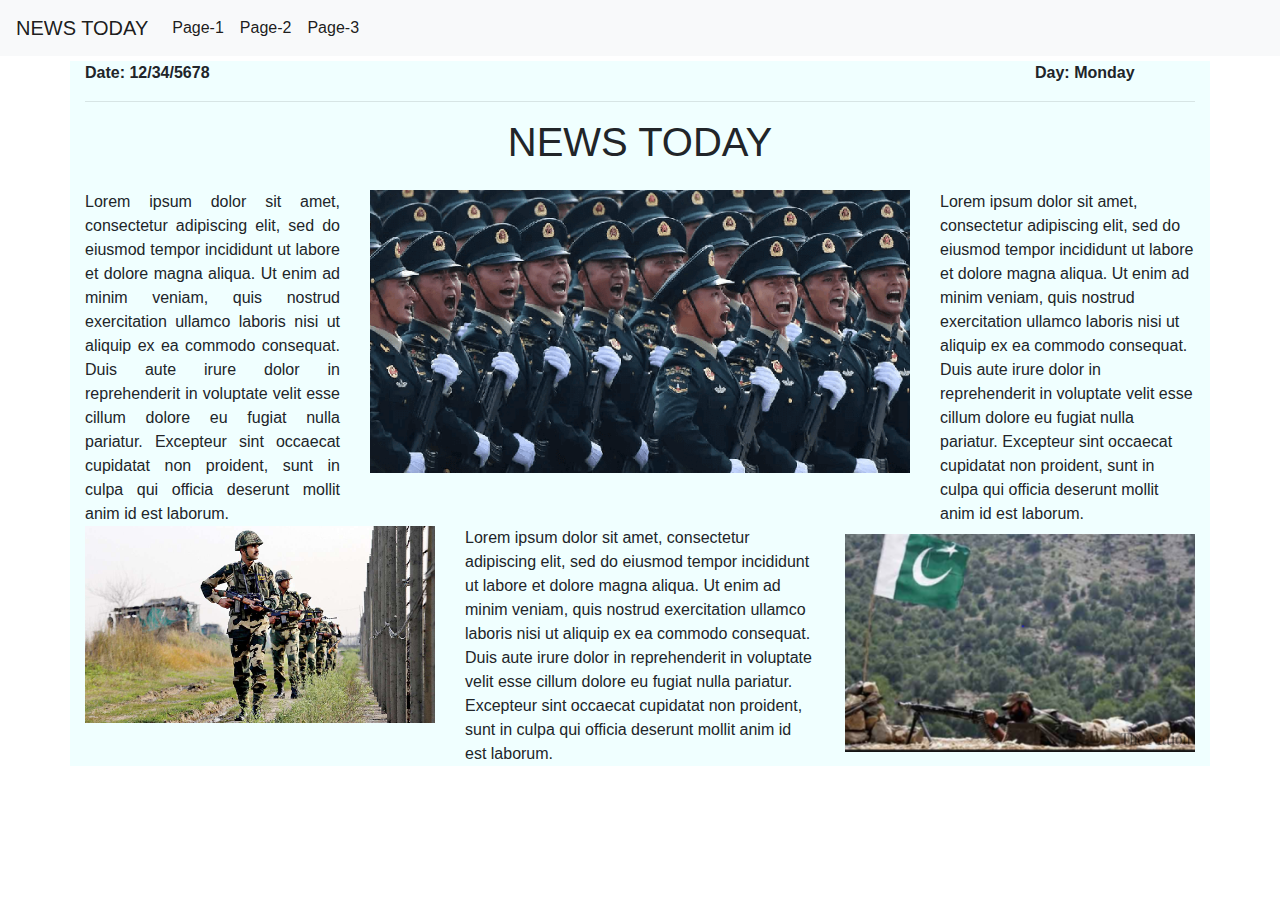
<file: index.html>
<!DOCTYPE html>
<html lang="en">
<head>
    <meta charset="UTF-8">
    <meta name="viewport" content="width=device-width, initial-scale=1.0">
    <title>Newspaper</title>
    <link rel="stylesheet" href="style.css"> 
    <link rel="stylesheet" href="https://stackpath.bootstrapcdn.com/bootstrap/4.5.2/css/bootstrap.min.css">
</head>
<body>
    <nav class="navbar navbar-expand-lg navbar-light bg-light">
        <a class="navbar-brand" href="#">NEWS TODAY</a>
        <button class="navbar-toggler" type="button" data-toggle="collapse" data-target="#navbarSupportedContent" aria-controls="navbarSupportedContent" aria-expanded="false" aria-label="Toggle navigation">
          <span class="navbar-toggler-icon"></span>
        </button>
      
        <div class="collapse navbar-collapse" id="navbarSupportedContent">
          <ul class="navbar-nav mr-auto">
            <li class="nav-item active">
              <a class="nav-link" href="#">Page-1 <span class="sr-only">(current)</span></a>
            </li>
            <li class="nav-item active">
                <a class="nav-link" href="page-2.html">Page-2 <span class="sr-only">(current)</span></a>
            </li>
            <li class="nav-item active">
                <a class="nav-link" href="page-3.html">Page-3 <span class="sr-only">(current)</span></a>
            </li>
        </div>
      </nav>


    <div class="my-style1 themed-grid-col container-md container">
        <div class="row">
            <div class="col-2"><b>Date: 12/34/5678</b></div>
            <div class="col"></div>
            <div class="col-2"><b>Day: Monday</b></div>
        </div> 
        <hr>
        <div class="row">
            <div class="col-12">
                <h1>NEWS TODAY</h1>
            </div>
        </div>
        <div class="row mt-3">
            <div class="col-3 text-justify">
                Lorem ipsum dolor sit amet, consectetur adipiscing elit, sed do eiusmod tempor incididunt ut labore et dolore magna aliqua. Ut enim ad minim veniam, quis nostrud exercitation ullamco laboris nisi ut aliquip ex ea commodo consequat. Duis aute irure dolor in reprehenderit in voluptate velit esse cillum dolore eu fugiat nulla pariatur. Excepteur sint occaecat cupidatat non proident, sunt in culpa qui officia deserunt mollit anim id est laborum.
            </div>
            <div class="col-6">
                <img class="img-fluid" src="img1.jpg" alt="news_1">
            </div>
            <div class="col-3">
                Lorem ipsum dolor sit amet, consectetur adipiscing elit, sed do eiusmod tempor incididunt ut labore et dolore magna aliqua. Ut enim ad minim veniam, quis nostrud exercitation ullamco laboris nisi ut aliquip ex ea commodo consequat. Duis aute irure dolor in reprehenderit in voluptate velit esse cillum dolore eu fugiat nulla pariatur. Excepteur sint occaecat cupidatat non proident, sunt in culpa qui officia deserunt mollit anim id est laborum.
            </div>
        </div>
        <div class="row">
            <div class="col-4">
                <img class="img-fluid" src="img2.jpg" alt="news_2">
            </div>
            <div class="col-4">Lorem ipsum dolor sit amet, consectetur adipiscing elit, sed do eiusmod tempor incididunt ut labore et dolore magna aliqua. Ut enim ad minim veniam, quis nostrud exercitation ullamco laboris nisi ut aliquip ex ea commodo consequat. Duis aute irure dolor in reprehenderit in voluptate velit esse cillum dolore eu fugiat nulla pariatur. Excepteur sint occaecat cupidatat non proident, sunt in culpa qui officia deserunt mollit anim id est laborum.</div>
            <div class="col-4 mt-2">
                <img class="img-fluid" src="img3.jpg" alt="news_3">
            </div>
        </div>
    </div>
    
    
</body>
</html>
</file>
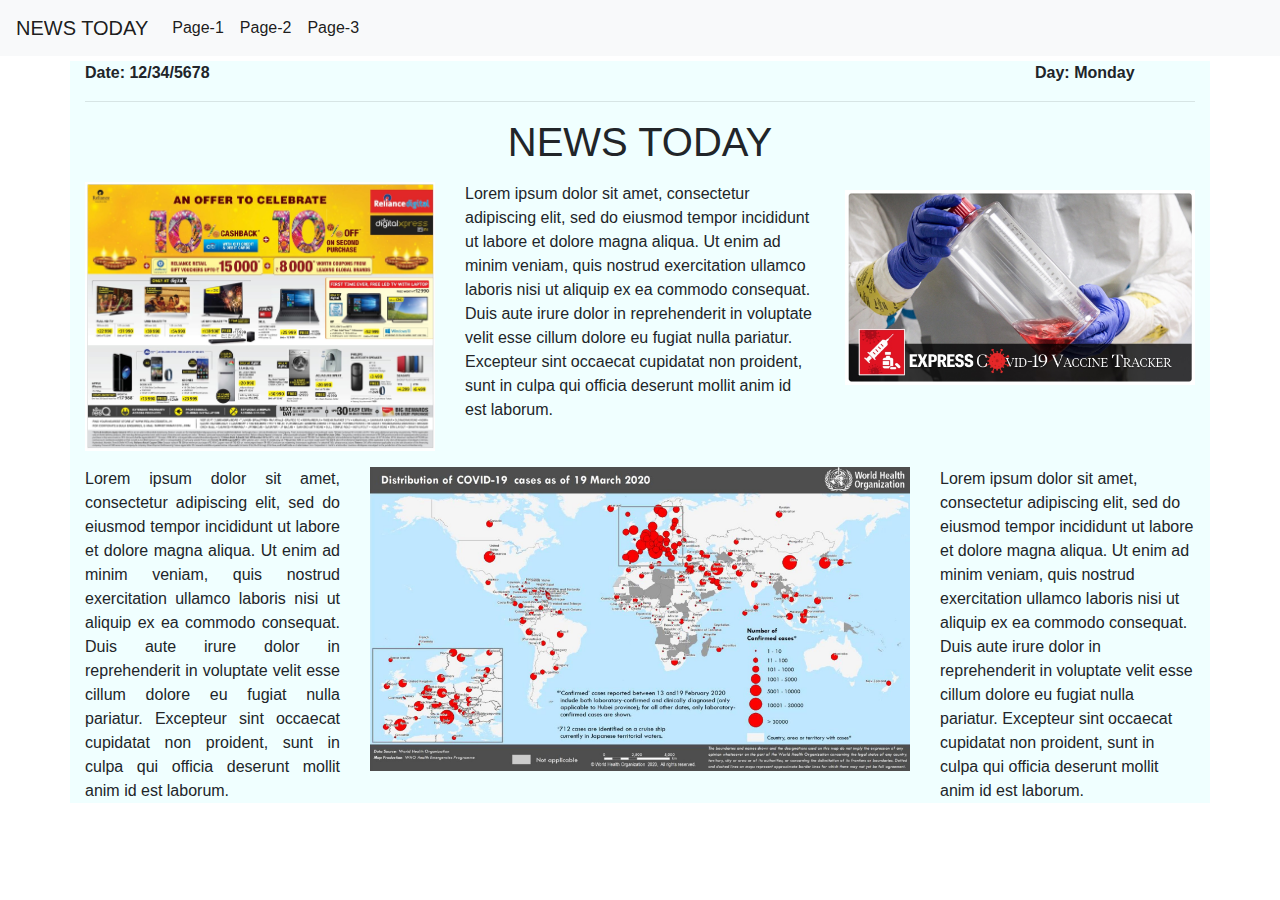
<file: page-2.html>
<!DOCTYPE html>
<html lang="en">
<head>
    <meta charset="UTF-8">
    <meta name="viewport" content="width=device-width, initial-scale=1.0">
    <title>PAGE-2</title>
    <link rel="stylesheet" href="style.css">
    <link rel="stylesheet" href="https://stackpath.bootstrapcdn.com/bootstrap/4.5.2/css/bootstrap.min.css">
</head>
<body>
    <nav class="navbar navbar-expand-lg navbar-light bg-light">
        <a class="navbar-brand" href="#">NEWS TODAY</a>
        <button class="navbar-toggler" type="button" data-toggle="collapse" data-target="#navbarSupportedContent" aria-controls="navbarSupportedContent" aria-expanded="false" aria-label="Toggle navigation">
          <span class="navbar-toggler-icon"></span>
        </button>
      
        <div class="collapse navbar-collapse" id="navbarSupportedContent">
          <ul class="navbar-nav mr-auto">
            <li class="nav-item active">
              <a class="nav-link" href="index.html">Page-1 <span class="sr-only">(current)</span></a>
            </li>
            <li class="nav-item active">
                <a class="nav-link" href="#">Page-2 <span class="sr-only">(current)</span></a>
            </li>
            <li class="nav-item active">
                <a class="nav-link" href="page-3.html">Page-3 <span class="sr-only">(current)</span></a>
            </li>
        </div>
    </nav>

    <div class="my-style1 container-md container">
        <div class="row">
            <div class="col-2"><b>Date: 12/34/5678</b></div>
            <div class="col"></div>
            <div class="col-2"><b>Day: Monday</b></div>
        </div> 
        <hr>
        <div class="row">
            <div class="col-12">
                <h1>NEWS TODAY</h1>
            </div>
        </div>
        <div class="row mt-2">
            <div class="col-4">
                <img class="img-fluid" src="img4.jpg" alt="news_4">
            </div>
            <div class="col-4">Lorem ipsum dolor sit amet, consectetur adipiscing elit, sed do eiusmod tempor incididunt ut labore et dolore magna aliqua. Ut enim ad minim veniam, quis nostrud exercitation ullamco laboris nisi ut aliquip ex ea commodo consequat. Duis aute irure dolor in reprehenderit in voluptate velit esse cillum dolore eu fugiat nulla pariatur. Excepteur sint occaecat cupidatat non proident, sunt in culpa qui officia deserunt mollit anim id est laborum.</div>
            <div class="col-4 mt-2">
                <img class="img-fluid" src="img5.jpg" alt="news_5">
            </div>
        </div>
        <div class="row mt-3">
            <div class="col-3 text-justify">
                Lorem ipsum dolor sit amet, consectetur adipiscing elit, sed do eiusmod tempor incididunt ut labore et dolore magna aliqua. Ut enim ad minim veniam, quis nostrud exercitation ullamco laboris nisi ut aliquip ex ea commodo consequat. Duis aute irure dolor in reprehenderit in voluptate velit esse cillum dolore eu fugiat nulla pariatur. Excepteur sint occaecat cupidatat non proident, sunt in culpa qui officia deserunt mollit anim id est laborum.
            </div>
            <div class="col-6">
                <img class="img-fluid" src="img6.jpg" alt="news_6">
            </div>
            <div class="col-3">
                Lorem ipsum dolor sit amet, consectetur adipiscing elit, sed do eiusmod tempor incididunt ut labore et dolore magna aliqua. Ut enim ad minim veniam, quis nostrud exercitation ullamco laboris nisi ut aliquip ex ea commodo consequat. Duis aute irure dolor in reprehenderit in voluptate velit esse cillum dolore eu fugiat nulla pariatur. Excepteur sint occaecat cupidatat non proident, sunt in culpa qui officia deserunt mollit anim id est laborum.
            </div>
        </div>
    </div>
    

    
</body>
</html>
</file>
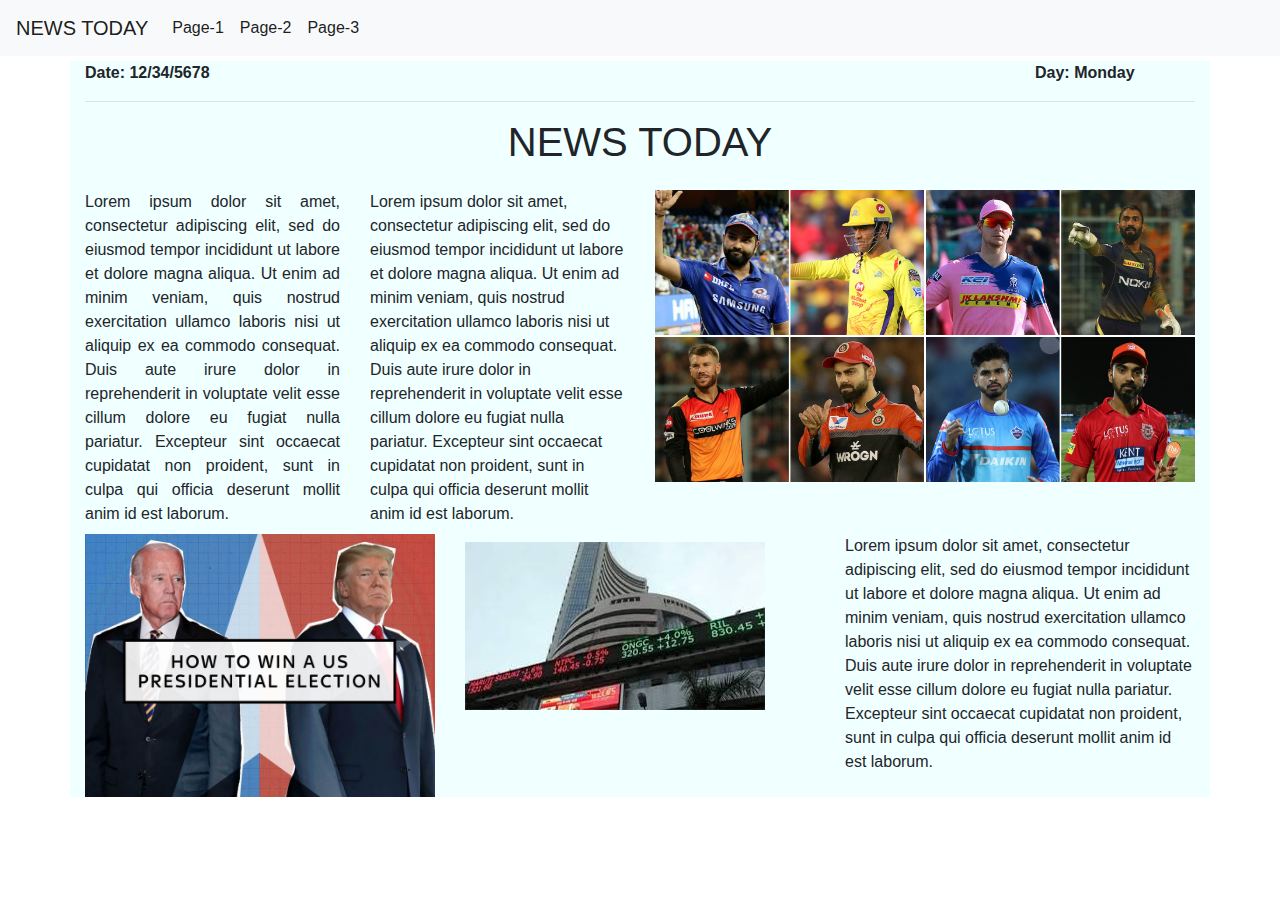
<file: page-3.html>
<!DOCTYPE html>
<html lang="en">
<head>
    <meta charset="UTF-8">
    <meta name="viewport" content="width=device-width, initial-scale=1.0">
    <title>PAGE-3</title>
    <link rel="stylesheet" href="style.css">
    <link rel="stylesheet" href="https://stackpath.bootstrapcdn.com/bootstrap/4.5.2/css/bootstrap.min.css">
</head>
<body>
    <nav class="navbar navbar-expand-lg navbar-light bg-light">
        <a class="navbar-brand" href="#">NEWS TODAY</a>
        <button class="navbar-toggler" type="button" data-toggle="collapse" data-target="#navbarSupportedContent" aria-controls="navbarSupportedContent" aria-expanded="false" aria-label="Toggle navigation">
          <span class="navbar-toggler-icon"></span>
        </button>
      
        <div class="collapse navbar-collapse" id="navbarSupportedContent">
          <ul class="navbar-nav mr-auto">
            <li class="nav-item active">
              <a class="nav-link" href="index.html">Page-1 <span class="sr-only">(current)</span></a>
            </li>
            <li class="nav-item active">
                <a class="nav-link" href="page-2.html">Page-2 <span class="sr-only">(current)</span></a>
            </li>
            <li class="nav-item active">
                <a class="nav-link" href="#">Page-3 <span class="sr-only">(current)</span></a>
            </li>
        </div>
    </nav>

    <div class="my-style1 container-md container">
     
      <div class="row">
          <div class="col-2"><b>Date: 12/34/5678</b></div>
          <div class="col"></div>
          <div class="col-2"><b>Day: Monday</b></div>
      </div> 
      <hr> 
        <div class="row">
            <div class="col-12">
                <h1>NEWS TODAY</h1>
            </div>
        </div>
        <div class="row mt-3">
            <div class="col-3 text-justify">
                Lorem ipsum dolor sit amet, consectetur adipiscing elit, sed do eiusmod tempor incididunt ut labore et dolore magna aliqua. Ut enim ad minim veniam, quis nostrud exercitation ullamco laboris nisi ut aliquip ex ea commodo consequat. Duis aute irure dolor in reprehenderit in voluptate velit esse cillum dolore eu fugiat nulla pariatur. Excepteur sint occaecat cupidatat non proident, sunt in culpa qui officia deserunt mollit anim id est laborum.
            </div>
            <div class="col-3">
                Lorem ipsum dolor sit amet, consectetur adipiscing elit, sed do eiusmod tempor incididunt ut labore et dolore magna aliqua. Ut enim ad minim veniam, quis nostrud exercitation ullamco laboris nisi ut aliquip ex ea commodo consequat. Duis aute irure dolor in reprehenderit in voluptate velit esse cillum dolore eu fugiat nulla pariatur. Excepteur sint occaecat cupidatat non proident, sunt in culpa qui officia deserunt mollit anim id est laborum.
            </div>
            <div class="col-6">
                <img class="img-fluid" src="img8.jpg" alt="news_8">
            </div>
        </div>
        <div class="row mt-2">
            <div class="col-4">
                <img class="img-fluid" src="img7.jpg" alt="news_7">
            </div>
            <div class="col-4 mt-2">
                <img class="img-fluid" src="img9.jpg" alt="news_9">
            </div>
            <div class="col-4">Lorem ipsum dolor sit amet, consectetur adipiscing elit, sed do eiusmod tempor incididunt ut labore et dolore magna aliqua. Ut enim ad minim veniam, quis nostrud exercitation ullamco laboris nisi ut aliquip ex ea commodo consequat. Duis aute irure dolor in reprehenderit in voluptate velit esse cillum dolore eu fugiat nulla pariatur. Excepteur sint occaecat cupidatat non proident, sunt in culpa qui officia deserunt mollit anim id est laborum.</div>
        </div>
    </div>
    
</body>
</html>
</file>
<file: style.css>
h1{
    text-align: center;
}

.my-style1{
    background-color: azure;
    margin-top: 5px;
    margin-left: auto;
    margin-right: auto;
}
</file>
